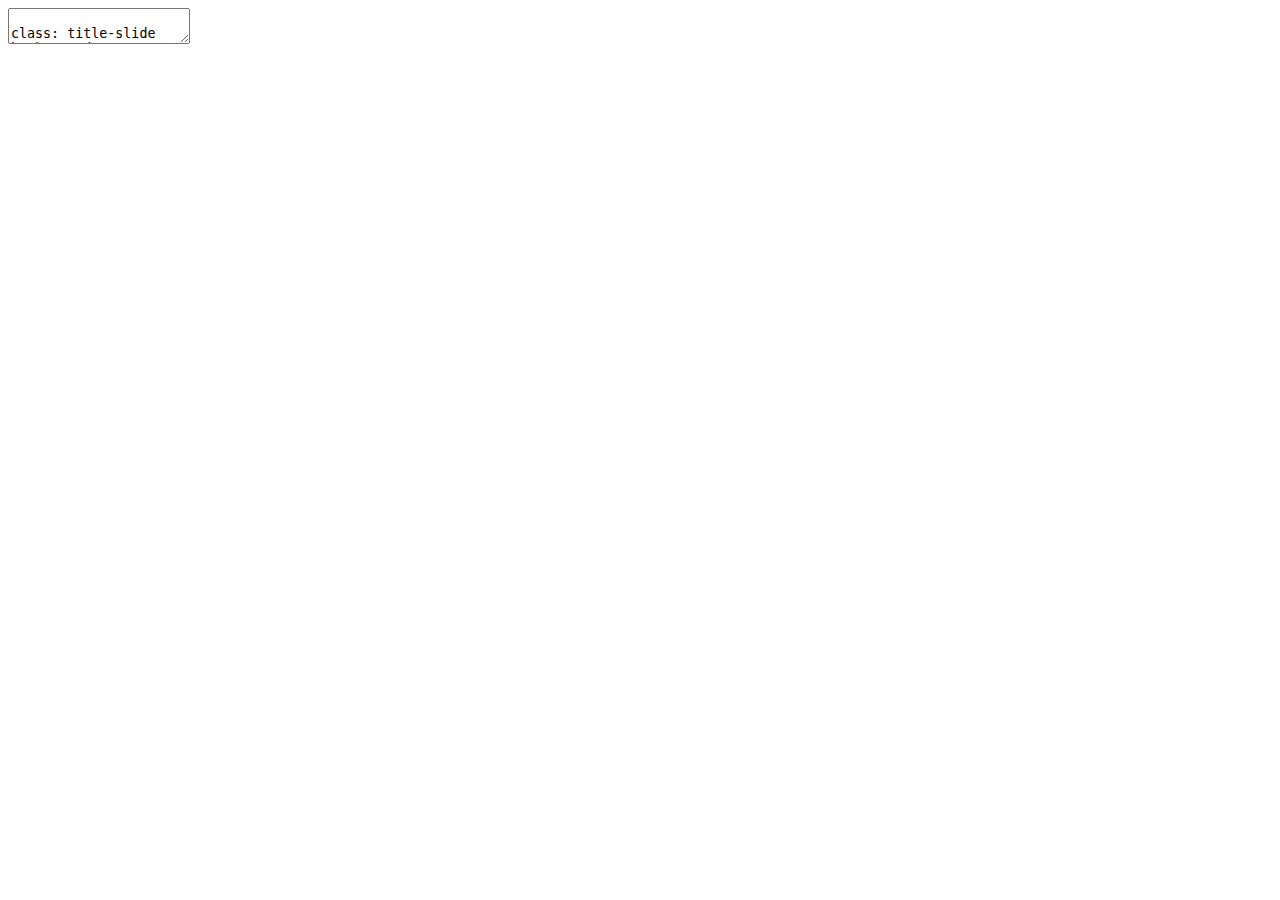
<file: index.html>
<!DOCTYPE html>
<html lang="" xml:lang="">
  <head>
    <title>Teaching Research Computing Skills with Software Carpentry</title>
    <meta charset="utf-8" />
    <meta name="author" content="Joel Nitta" />
    <meta name="date" content="2020-11-17" />
    <script src="libs/header-attrs-2.4/header-attrs.js"></script>
    <link href="libs/remark-css-0.0.1/default-fonts.css" rel="stylesheet" />
    <link href="libs/remark-css-0.0.1/default.css" rel="stylesheet" />
    <link rel="stylesheet" href="custom.css" type="text/css" />
  </head>
  <body>
    <textarea id="source">

class: title-slide
background-image:url(images/title-image-2.png)
background-size: 35%
background-position: 90% 75%

# Increasing Diversity in STEM &lt;br&gt; with the Carpentries

&lt;br&gt;
## Joel H. Nitta

Iwasaki Lab,&lt;br&gt;The University of Tokyo&lt;br&gt;
&lt;span style = 'font-size: 80%;'&gt;https://joelnitta.com&lt;/span&gt;
&lt;span style = 'font-size: 80%;'&gt;2020.12.10&lt;/span&gt;

---
## AIと社会 AI in society

- 人工知能(AI)はもはや普遍的になりつつある&lt;br&gt;Artificial Intelligence (AI) pervades our lives

- AIには**バイアス**がある&lt;br&gt;AI is **biased**

- バイアスはSTEMにおいてダイバーシティーが欠けていることに由来する&lt;br&gt;Bias is due to **lack of diversity in STEM**

---
### 問題解決にむけて頑張っているグループ

Various groups are trying to remedy this: [Girls Who Code](https://girlswhocode.com/)

![](images/girls-who-code.png)

---
### 問題解決にむけて頑張っているグループ

Various groups are trying to remedy this: [Black in AI](https://blackinai2020.vercel.app/)

![](images/black-in-ai.png)

---
### 問題解決にむけて頑張っているグループ

Various groups are trying to remedy this: [R-Ladies](https://rladies.org/)

![](images/r-ladies.png)

---
日本は特にSTEMにおけるジェンダーバランスが悪い&lt;br&gt;STEM particularly lacks gender diversity in Japan

![](images/women_researchers_oecd.png)

---
### 日本で問題解決にむけて頑張っている&lt;br&gt;グループ

(Some) groups are trying to remedy this in Japan: [Women Who Code Tokyo](https://www.womenwhocode.com/tokyo)

![](images/women-who-code-tokyo.png)

---
class: middle

# Software Carpentry can help!

![](images/workshop.png)
---

## Software Carpentry (SWC) とは？

.middle[
- 無償でコードを教えるワークショップ A free coding workshop

- ボランティアによって運営されている Run by volunteers

- 研究者にコードのベストプラクティスを教える Teaches academic researchers best practices

![](images/swc_header.png)
]

.center[https://software-carpentry.org/]

---
# Mission

&lt;blockquote&gt;
&lt;i&gt;"To build global capacity in essential data and computational skills
for conducting efficient, open, and reproducible research. &lt;b&gt;We train and foster an active,
inclusive, diverse community&lt;/b&gt; of learners and instructors that promotes and models the
importance of software and data in research. We collaboratively develop openly-available
lessons and deliver these lessons using evidence-based teaching practices. We focus on
people conducting and supporting research"&lt;/i&gt;
&lt;/blockquote&gt;

---
class: middle

### &lt;i&gt;Diversity is our Goal. Equity, Inclusion, &amp; Accessibility is how we get there.&lt;/i&gt;

\- Tracy Teal, Former Executive Director, The Carpentries

---
## ワークショップの例 Example Workshop

.pull-left[
[Institute for Tribal Environmental Professionals, 2020](https://marwahaha.github.io/2020-11-04-ITEP-online/): アメリカ先住民にデータスキルを教える&lt;br&gt;Teach tribal leaders analysis skills
]

.pull-right[
![](images/itep.png)
![](images/itep-workshop.png)
]

---

### 1796 workshops in 54 countries since 2012

![](images/map.png)

---

## SWCの解決法 SWC's solution

- 研究者が**コミュニティを作って**、互いに教え合う
Researchers teach each other as a **community**

- フィードバックを重視する　Place value on feedback

- 二日間にわたるワークショップ Two-day workshop

- ３−４レッスンを教える　Cover 3-4 lessons

.center[&lt;img src="https://4.bp.blogspot.com/-v-d7JYMZJn0/VvKZKMuZhzI/AAAAAAAA5FQ/p8m3U0QRZ8kI8mbkOv0uMEZrwT7F5Baiw/s450/seminor_woman.png" alt="drawing" height="300"/&gt;]

---

## ワークショップ Workshops

- 誰でも参加できる Open to anyone

- 無料か少額 Free or small charge for catering/venue

- ワークショップ前後にアンケートを実施 Survey before and after workshop

- 改善のためのフィードバックは重視されている Feedback is important to improve workshops

.center[&lt;img src="https://software-carpentry.org/files/workshops/mit-2013-slice.jpg" alt="drawing" height="150"/&gt;]

---

## ワークショップ Workshops

スケジュールの例 Example schedule

（最近はオンラインになって、数日に渡って2-3時間ずつ）&lt;br&gt;(Recently, online sessions are 2-3 hours per day over several days)

&lt;!-- schedule from https://edbennett.github.io/2020-02-25-cardiff/--&gt;
.center[&lt;img src="images/schedule-plain.png" alt="drawing"&gt;]

---

## ザ・カーペントリーズ The Carpentries

Data Carpentry, Library Carpentry, Software Carpentry

![](images/carp-header.png)

---
## インストラクター Instructors

- ボランテイア Volunteers

- 合格するためには講習への参加と模擬授業の試験を受ける必要がある&lt;br&gt;Certification after taking training course and passing live teaching demonstration

.center[&lt;img src="images/certificate.png" alt="drawing" height="300"&gt;]

---
## メンバー組織 Member Institutions

- SWCを広めるのに貢献する Commit to grow and spread SWC

- ワークショップ実施の支援を受ける Receive support for running workshops

- インストラクター教育の支援を受ける Receive support for training instructors

- 年会費（米ドル）Annual fee (USD): $5,000&amp;ndash;$15,000

[Examples](https://carpentries.org/members/): California Institute of Technology, CSIRO, NASA, Stanford University, Smithsonian Institution, South African Centre for Digital Language Resources, Woods Hole Oceanographic Institution...

---
## SWC in Japan

- ボランティアからなる多国籍なグループが教材を日本語に翻訳しています&lt;br&gt;A multinational group of volunteers are translating materials into Japanese

.center[&lt;img src="images/swc-ja-team.png" alt="drawing"&gt;]

---
## SWC in Japan

- ワークショップもメンバー組織もまだありません&lt;br&gt;No workshops or member institutions **yet**

- コミュニティーを一緒に支える方を探しています！&lt;br&gt;Looking for help to grow the community!

---
## 参加者大募集中　Looking for participants!

- Twitter: @swcarpentry_ja

- Slack: https://carpentries-jp-en.herokuapp.com/ からアクセス

- GitHub repo: https://github.com/swcarpentry-ja/i18n/

- Meetup: 二ヶ月ごとにzoomで　Every 2 months on Zoom

.center[&lt;img src="https://4.bp.blogspot.com/-Q6dyWG9-rBs/UrlmwEb2YSI/AAAAAAAAcLc/uoaFgnGVfvo/s400/text_bosyuchu.png" alt="drawing" height="200"/&gt;]

---
class: center, middle

# ご清聴ありがとうございます

# Thank you!
    </textarea>
<style data-target="print-only">@media screen {.remark-slide-container{display:block;}.remark-slide-scaler{box-shadow:none;}}</style>
<script src="https://remarkjs.com/downloads/remark-latest.min.js"></script>
<script>var slideshow = remark.create({
"highlightStyle": "github",
"highlightLines": true,
"countIncrementalSlides": false
});
if (window.HTMLWidgets) slideshow.on('afterShowSlide', function (slide) {
  window.dispatchEvent(new Event('resize'));
});
(function(d) {
  var s = d.createElement("style"), r = d.querySelector(".remark-slide-scaler");
  if (!r) return;
  s.type = "text/css"; s.innerHTML = "@page {size: " + r.style.width + " " + r.style.height +"; }";
  d.head.appendChild(s);
})(document);

(function(d) {
  var el = d.getElementsByClassName("remark-slides-area");
  if (!el) return;
  var slide, slides = slideshow.getSlides(), els = el[0].children;
  for (var i = 1; i < slides.length; i++) {
    slide = slides[i];
    if (slide.properties.continued === "true" || slide.properties.count === "false") {
      els[i - 1].className += ' has-continuation';
    }
  }
  var s = d.createElement("style");
  s.type = "text/css"; s.innerHTML = "@media print { .has-continuation { display: none; } }";
  d.head.appendChild(s);
})(document);
// delete the temporary CSS (for displaying all slides initially) when the user
// starts to view slides
(function() {
  var deleted = false;
  slideshow.on('beforeShowSlide', function(slide) {
    if (deleted) return;
    var sheets = document.styleSheets, node;
    for (var i = 0; i < sheets.length; i++) {
      node = sheets[i].ownerNode;
      if (node.dataset["target"] !== "print-only") continue;
      node.parentNode.removeChild(node);
    }
    deleted = true;
  });
})();
(function() {
  "use strict"
  // Replace <script> tags in slides area to make them executable
  var scripts = document.querySelectorAll(
    '.remark-slides-area .remark-slide-container script'
  );
  if (!scripts.length) return;
  for (var i = 0; i < scripts.length; i++) {
    var s = document.createElement('script');
    var code = document.createTextNode(scripts[i].textContent);
    s.appendChild(code);
    var scriptAttrs = scripts[i].attributes;
    for (var j = 0; j < scriptAttrs.length; j++) {
      s.setAttribute(scriptAttrs[j].name, scriptAttrs[j].value);
    }
    scripts[i].parentElement.replaceChild(s, scripts[i]);
  }
})();
(function() {
  var links = document.getElementsByTagName('a');
  for (var i = 0; i < links.length; i++) {
    if (/^(https?:)?\/\//.test(links[i].getAttribute('href'))) {
      links[i].target = '_blank';
    }
  }
})();
// adds .remark-code-has-line-highlighted class to <pre> parent elements
// of code chunks containing highlighted lines with class .remark-code-line-highlighted
(function(d) {
  const hlines = d.querySelectorAll('.remark-code-line-highlighted');
  const preParents = [];
  const findPreParent = function(line, p = 0) {
    if (p > 1) return null; // traverse up no further than grandparent
    const el = line.parentElement;
    return el.tagName === "PRE" ? el : findPreParent(el, ++p);
  };

  for (let line of hlines) {
    let pre = findPreParent(line);
    if (pre && !preParents.includes(pre)) preParents.push(pre);
  }
  preParents.forEach(p => p.classList.add("remark-code-has-line-highlighted"));
})(document);</script>
<style>
.logo {
  background-image: url(images/logo-blue.png);
  background-size: contain;
  background-repeat: no-repeat;
  position: absolute;
  bottom: 0.2em;
  left: 0.5em;
  width: 200px;
  height: 50px;
  z-index: 0;
}
</style>

<script>
document
  .querySelectorAll(
    '.remark-slide-content' +
    ':not(.title-slide)' +
    // add additional classes to exclude here, e.g.
    // ':not(.inverse)' +
    ':not(.hide-logo)'
  )
  .forEach(el => {
    el.innerHTML += '<div class="logo"></div>';
  });
</script>

<script>
slideshow._releaseMath = function(el) {
  var i, text, code, codes = el.getElementsByTagName('code');
  for (i = 0; i < codes.length;) {
    code = codes[i];
    if (code.parentNode.tagName !== 'PRE' && code.childElementCount === 0) {
      text = code.textContent;
      if (/^\\\((.|\s)+\\\)$/.test(text) || /^\\\[(.|\s)+\\\]$/.test(text) ||
          /^\$\$(.|\s)+\$\$$/.test(text) ||
          /^\\begin\{([^}]+)\}(.|\s)+\\end\{[^}]+\}$/.test(text)) {
        code.outerHTML = code.innerHTML;  // remove <code></code>
        continue;
      }
    }
    i++;
  }
};
slideshow._releaseMath(document);
</script>
<!-- dynamically load mathjax for compatibility with self-contained -->
<script>
(function () {
  var script = document.createElement('script');
  script.type = 'text/javascript';
  script.src  = 'https://mathjax.rstudio.com/latest/MathJax.js?config=TeX-MML-AM_CHTML';
  if (location.protocol !== 'file:' && /^https?:/.test(script.src))
    script.src  = script.src.replace(/^https?:/, '');
  document.getElementsByTagName('head')[0].appendChild(script);
})();
</script>
  </body>
</html>
</file>
<file: libs/remark-css-0.0.1/default-fonts.css>
@import url(https://fonts.googleapis.com/css?family=Yanone+Kaffeesatz);
@import url(https://fonts.googleapis.com/css?family=Droid+Serif:400,700,400italic);
@import url(https://fonts.googleapis.com/css?family=Source+Code+Pro:400,700);

body { font-family: 'Droid Serif', 'Palatino Linotype', 'Book Antiqua', Palatino, 'Microsoft YaHei', 'Songti SC', serif; }
h1, h2, h3 {
  font-family: 'Yanone Kaffeesatz';
  font-weight: normal;
}
.remark-code, .remark-inline-code { font-family: 'Source Code Pro', 'Lucida Console', Monaco, monospace; }
</file>
<file: libs/remark-css-0.0.1/default.css>
a, a > code {
  color: rgb(249, 38, 114);
  text-decoration: none;
}
.footnote {
  position: absolute;
  bottom: 3em;
  padding-right: 4em;
  font-size: 90%;
}
.remark-code-line-highlighted     { background-color: #ffff88; }

.inverse {
  background-color: #272822;
  color: #d6d6d6;
  text-shadow: 0 0 20px #333;
}
.inverse h1, .inverse h2, .inverse h3 {
  color: #f3f3f3;
}
/* Two-column layout */
.left-column {
  color: #777;
  width: 20%;
  height: 92%;
  float: left;
}
.left-column h2:last-of-type, .left-column h3:last-child {
  color: #000;
}
.right-column {
  width: 75%;
  float: right;
  padding-top: 1em;
}
.pull-left {
  float: left;
  width: 47%;
}
.pull-right {
  float: right;
  width: 47%;
}
.pull-right ~ * {
  clear: both;
}
img, video, iframe {
  max-width: 100%;
}
blockquote {
  border-left: solid 5px lightgray;
  padding-left: 1em;
}
.remark-slide table {
  margin: auto;
  border-top: 1px solid #666;
  border-bottom: 1px solid #666;
}
.remark-slide table thead th { border-bottom: 1px solid #ddd; }
th, td { padding: 5px; }
.remark-slide thead, .remark-slide tfoot, .remark-slide tr:nth-child(even) { background: #eee }

@page { margin: 0; }
@media print {
  .remark-slide-scaler {
    width: 100% !important;
    height: 100% !important;
    transform: scale(1) !important;
    top: 0 !important;
    left: 0 !important;
  }
}
</file>
<file: custom.css>
@import url(https://fonts.googleapis.com/css?family=Acme);
@import url(https://fonts.googleapis.com/css?family=PT+Sans+Narrow);
@import url(https://fonts.googleapis.com/css?family=Rokkitt);


body {
  font-family: Helvetica, sans-serif;
  font-size: 100%;
  font-weight: 300;
  margin-bottom: 0;
}

h1, h2, h3 {
  font-family: 'Rokkitt', sans-serif;
  font-weight: 500;
  color: #2B3990;
}

.remark-code {
  font-family: 'Source Code Pro', 'Lucida Console', Monaco, monospace;
  font-size: 70%;
}

.remark-slide-content h1 {
    font-size: 48px;
    margin-bottom: 0;
}

.remark-slide-content h2 {
    font-size: 36px;
}

.remark-slide-content {
  font-size: 24px;
  line-height: 1.2;
  margin-bottom: 0;
}

.footnote {
  font-size: 70%;
}

.small-margins {
  padding-top: 0px;
  padding-left: 10px;
  padding-right: 10px;
  padding-bottom: 10px;
}

.tiny-margins {
  padding-top: 10px;
  padding-left: 5px;
  padding-right: 5px;
  padding-bottom: 10px;
}

.tiny {
  font-size: 50%;
  font-color: black;
}

.small {font-size: 18px;}

.large {font-size: 120%;
font-color: black;}

.extralarge {font-size: 200%;
font-color: black;}

.left-tree {
  width: 48%;
  height: 92%;
  float: left;
}

.right-table {
  width: 50%;
  float: right;
  padding-left: 1%;
}

.pull-left-narrow {
  width: 30%;
  float: left;
}

.pull-right-wide {
  width: 65%;
  float: right;
  text-align: left;
}

.acme { font-family: 'Acme'; }

.grey { color: grey; }

.white { color: white; }
</file>
